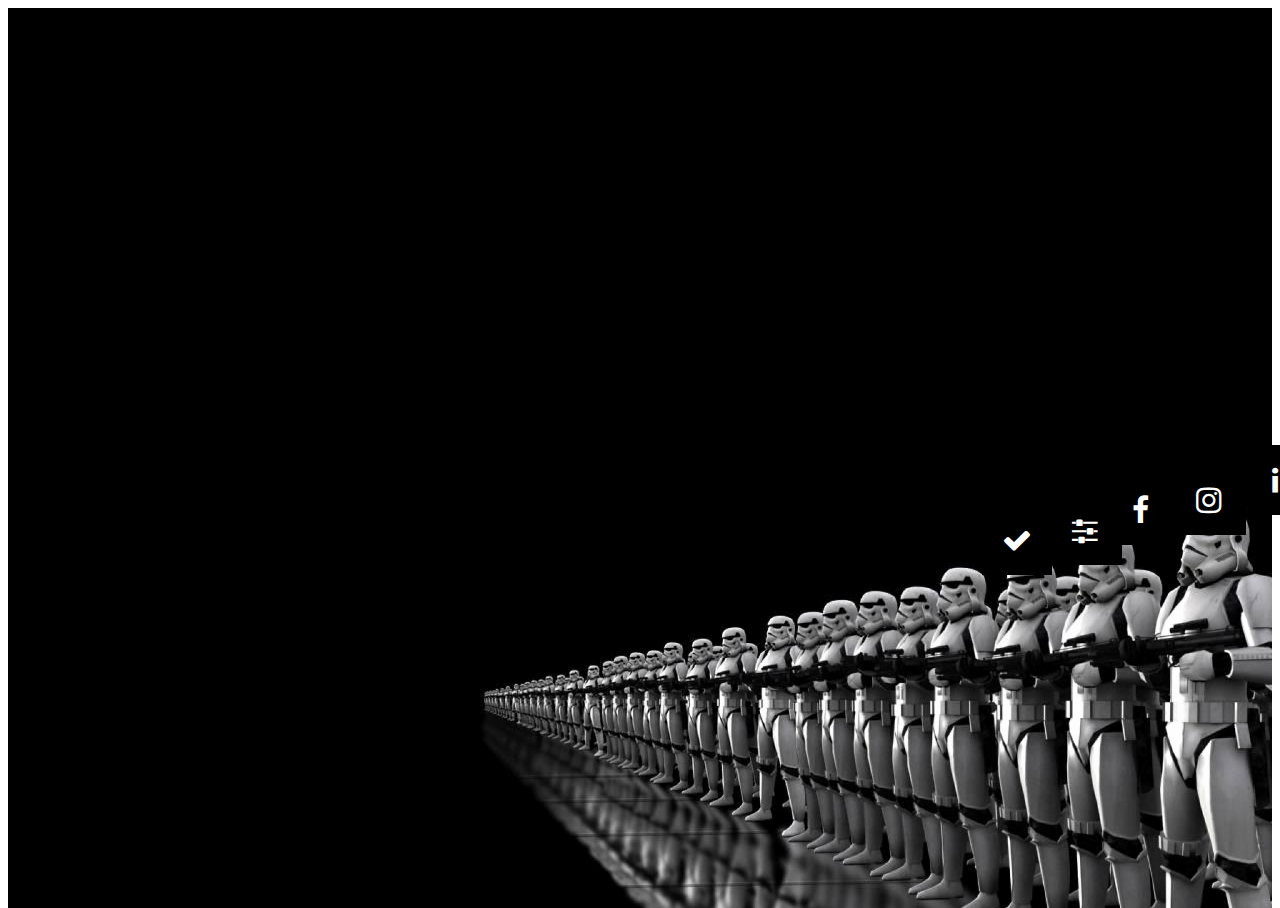
<file: index.html>
<!DOCTYPE html>
<html lang="en">
<head>
    <meta charset="UTF-8">
    <title>Grigor's Page</title>
    <link rel="stylesheet" href="https://cdnjs.cloudflare.com/ajax/libs/font-awesome/4.7.0/css/font-awesome.min.css">

    <link rel="stylesheet" href="Styles/style.css">

</head>
<body>

<audio autoplay src="Sounds/Star%20Wars-%20The%20Imperial%20March%20(Darth%20Vader%20s%20Theme)%20(mp3cut.net).mp3" style="display: none">
</audio>
<div class="bg">

    <a href="https://www.facebook.com/grigor.dabaghyan" target="_blank" class="fa fa-facebook"></a>
    <a href="#" target="_blank" class="fa fa-instagram"></a>
    <a href="https://github.com/GrigorDabaghyan" target="_blank" class="fa fa-github"></a>
    <a href="https://www.linkedin.com/in/grigor-dabaghyan-81039a123/" target="_blank" class="fa fa-linkedin"></a>
    <a href="Pages/carousel.html" class="fa fa-sliders" target="_blank"></a>
    <a href="Pages/ToDoList.html" class="fa fa-check" target="_blank"></a>


</div>


</body>
</html>
</file>
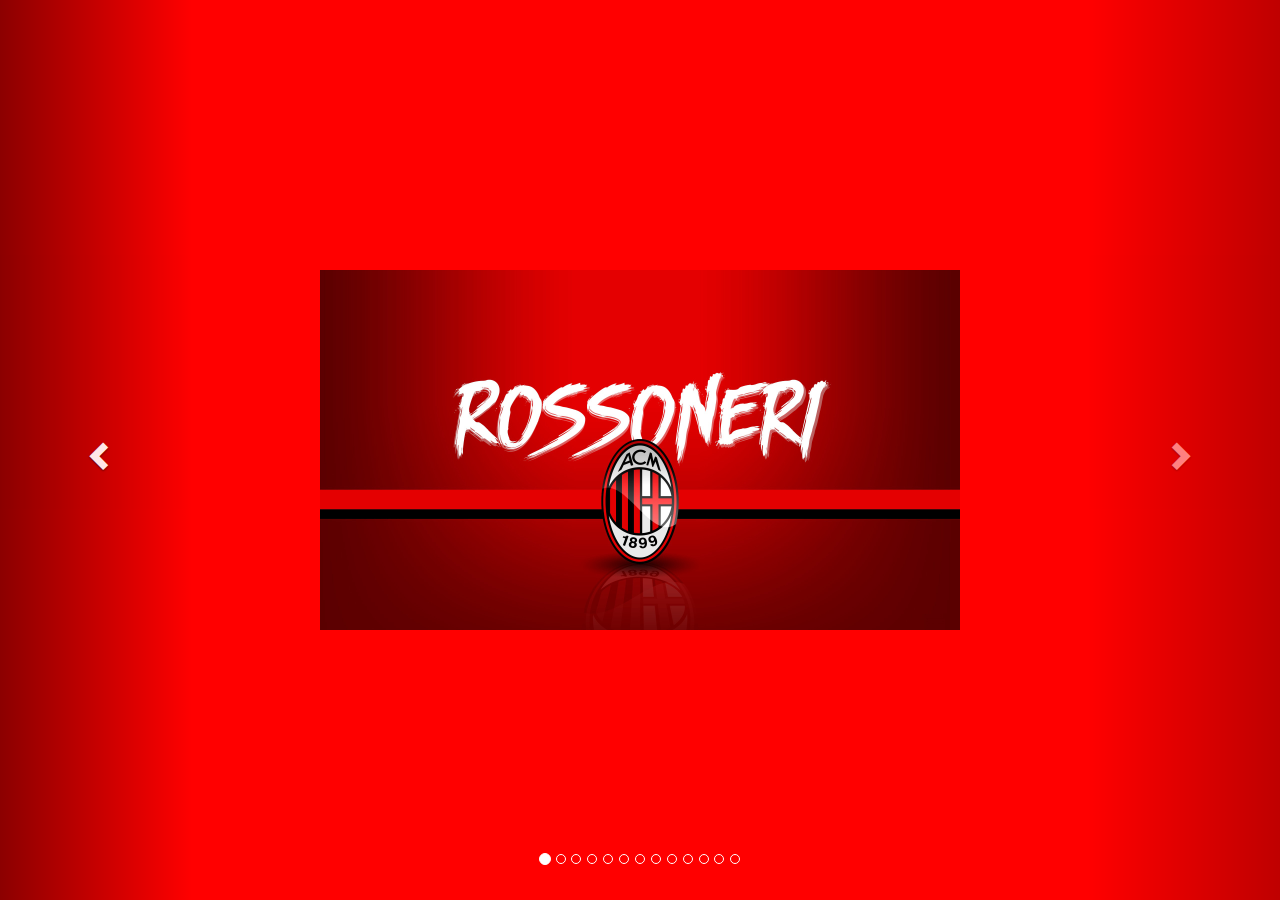
<file: Pages/carousel.html>
<!DOCTYPE html>
<html lang="en">
<head>
    <meta charset="UTF-8">
    <title>Carousel</title>
    <meta charset="utf-8">
    <meta name="viewport" content="width=device-width, initial-scale=1">
    <link rel="stylesheet" href="https://maxcdn.bootstrapcdn.com/bootstrap/3.4.1/css/bootstrap.min.css">
    <script src="https://ajax.googleapis.com/ajax/libs/jquery/3.5.1/jquery.min.js"></script>
    <script src="https://maxcdn.bootstrapcdn.com/bootstrap/3.4.1/js/bootstrap.min.js"></script>
    <link rel="stylesheet" href="../style.css" />
</head>
<body>

<div id="myCarousel" class="carousel slide" data-ride="carousel">
    <ol class="carousel-indicators">
        <li data-target="#myCarousel" data-slide-to="0" class="active"></li>
        <li data-target="#myCarousel" data-slide-to="1"></li>
        <li data-target="#myCarousel" data-slide-to="2"></li>
        <li data-target="#myCarousel" data-slide-to="3"></li>
        <li data-target="#myCarousel" data-slide-to="4"></li>
        <li data-target="#myCarousel" data-slide-to="5"></li>
        <li data-target="#myCarousel" data-slide-to="6"></li>
        <li data-target="#myCarousel" data-slide-to="7"></li>
        <li data-target="#myCarousel" data-slide-to="8"></li>
        <li data-target="#myCarousel" data-slide-to="9"></li>
        <li data-target="#myCarousel" data-slide-to="10"></li>
        <li data-target="#myCarousel" data-slide-to="11"></li>
        <li data-target="#myCarousel" data-slide-to="12"></li>


    </ol>

    <div class="carousel-inner">
        <div class="item active">
            <img src="../images/Carousel/logo-wallpaper-serie-a-sport-ac-milan-football-rossoneri.jpg" alt="Milan">
        </div>

        <div class="item">
            <img class="imgItem" src="../images/Carousel/dida.jpg" alt="Dida">
        </div>

        <div class="item">
            <img class="imgItem" src="../images/Carousel/cafu.jpg" alt="Cafu">
        </div>

        <div class="item">
            <img class="imgItem" src="../images/Carousel/maldini.jpg" alt="Maldini">
        </div>

        <div class="item">
            <img class="imgItem" src="../images/Carousel/nesta.jpg" alt="Nesta">
        </div>

        <div class="item">
            <img class="imgItem" src="../images/Carousel/kaladze.jpg" alt="kaladze">
        </div>

        <div class="item">
            <img class="imgItem" src="../images/Carousel/gattuso.jpg" alt="Gattuso">
        </div>

        <div class="item">
            <img class="imgItem" src="../images/Carousel/seedorf.jpg" alt="Seedorf">
        </div>

        <div class="item">
            <img src="../images/Carousel/pirlo.jpg" alt="Pirlo">
        </div>

        <div class="item">
            <img src="../images/Carousel/kaka.jpg" alt="Kaka">
        </div>

        <div class="item">
            <img src="../images/Carousel/shevchenko.jpg" alt="Shevchenko">
        </div>

        <div class="item">
            <img src="../images/Carousel/inzaghi.jpg" alt="Indzagi">
        </div>

        <div class="item">
            <img src="../images/Carousel/squad.jpg" alt="Squad">
        </div>

    </div>

    <a class="left carousel-control" href="#myCarousel" data-slide="prev">
        <span class="glyphicon glyphicon-chevron-left"></span>
        <span class="sr-only">Previous</span>
    </a>
    <a class="right carousel-control" href="#myCarousel" data-slide="next">
        <span class="glyphicon glyphicon-chevron-right"></span>
        <span class="sr-only">Next</span>
    </a>
</div>
</body>
</html>
</file>
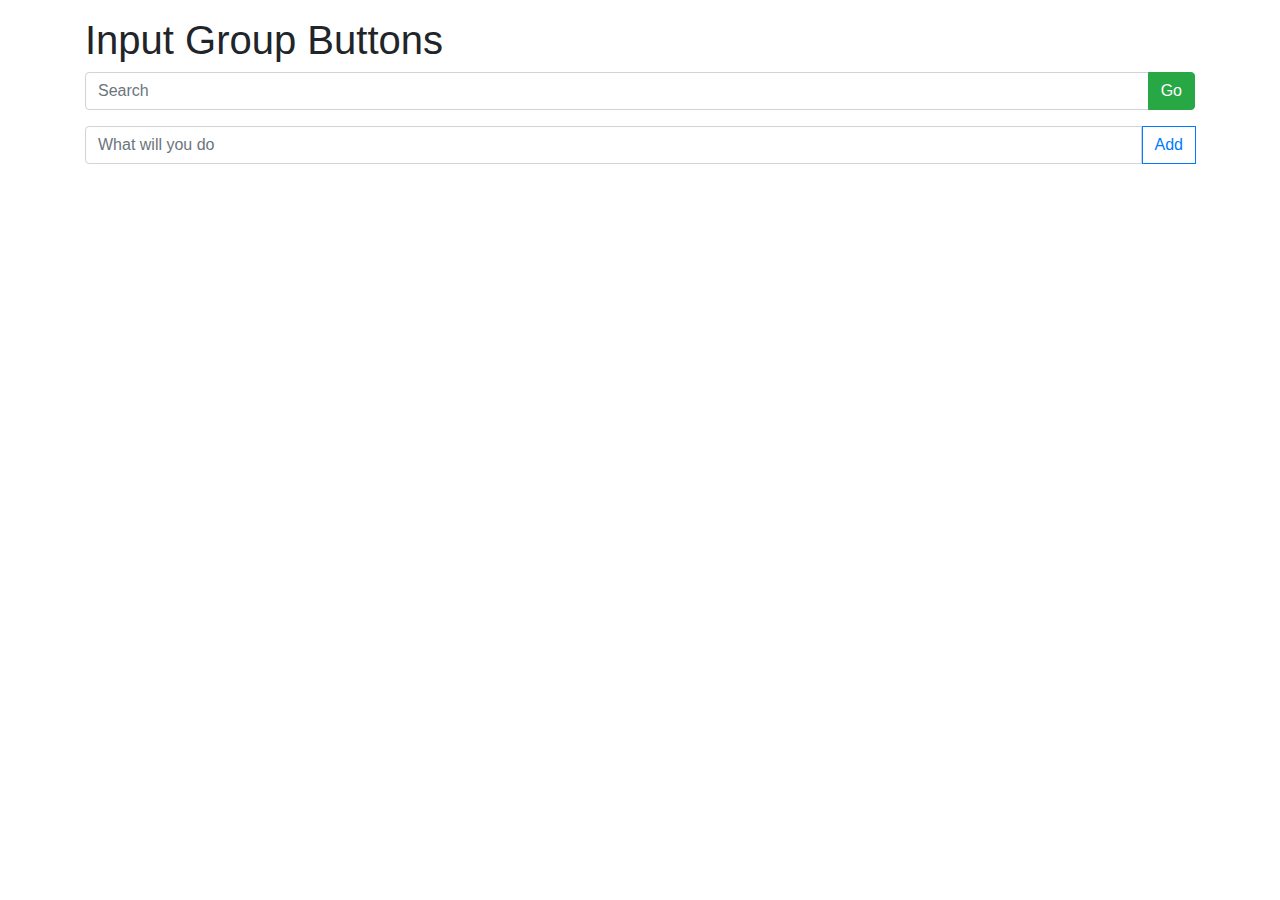
<file: Pages/ToDoList.html>
<!DOCTYPE html>
<html lang="en">
  <head>
    <title>To Do List</title>
    <meta charset="utf-8" />
    <meta name="viewport" content="width=device-width, initial-scale=1" />
    <link
      rel="stylesheet"
      href="https://maxcdn.bootstrapcdn.com/bootstrap/4.5.0/css/bootstrap.min.css"/>
    <link rel="stylesheet" href="../Styles/toDoStyles.css" />
    <script src="https://ajax.googleapis.com/ajax/libs/jquery/3.5.1/jquery.min.js"></script>
    <script src="https://cdnjs.cloudflare.com/ajax/libs/popper.js/1.16.0/umd/popper.min.js"></script>
    <script src="https://maxcdn.bootstrapcdn.com/bootstrap/4.5.0/js/bootstrap.min.js"></script>
    <script type="text/javascript" src="../JS/ToDoList.js"></script>
  </head>
  <body>
    <div class="container mt-3">
      <h1>Input Group Buttons</h1>
      <div class="input-group mb-3">
        <input type="text"
          class="form-control"
          placeholder="Search"
          id="search-element"/>
        <div class="input-group-append">
          <button class="btn btn-success" type="submit" onclick="on_search()">Go</button>
        </div>
      </div>

      <div class="input-group mb-3">
        <input
          type="text"
          class="form-control"
          id="inputToDo"
          placeholder="What will you do"
        />
        <div class="input-group-prepend">
          <button
            class="btn btn-outline-primary"
            onclick="add_item()"
            type="button"
            id="addButton"
          >
            Add
          </button>
        </div>
      </div>
      <div id="list_item" class="input-group mb-3"></div>
    </div>
  </body>
</html>
</file>
<file: Styles/style.css>
.carousel {
    display: flex;
    justify-content: center;
    align-items: center;
    height: 100vh;
    background-color: red;
}

.carousel-inner {
    width: auto;
}

.carousel-inner > .item > img {
    width: 640px;
    height: 360px;
}


.sidenav {
    height: 100%;
    width: 160px;
    position: fixed;
    z-index: 1;
    top: 0;
    left: 0;
    background-color: #111;
    overflow-x: hidden;
    padding-top: 20px;
}

.sidenav a {
    padding: 6px 8px 6px 16px;
    text-decoration: none;
    font-size: 25px;
    color: white;
    display: block;
}

.sidenav a:hover {
    color: #f1f1f1;
}

.main {
    margin-left: 160px;
    font-size: 28px;
    padding: 0px 10px;
}

@media screen and (max-height: 450px) {
    .sidenav {padding-top: 15px;}
    .sidenav a {font-size: 18px;}
}

body, html {
    height: 100%;
}

.bg {
    background-image: url("../star-wars.jpg");
    height: 100%;
    background-position: center;
    background-repeat: no-repeat;
    background-size: cover;
}

.fa {
    padding: 20px;
    font-size: 30px;
    width: 30px;
    text-decoration: none;
    margin: 5px 2px;
}

.fa:hover {
    opacity: 0.7;
}

.fa-facebook {
    background: black;
    color: white;
    position: absolute;
    left: 1110px;
    top: 470px;
}

.fa-instagram {
    background: black;
    color: white;
    position: absolute;
    left: 1174px;
    top: 460px;
}

.fa-github {
    background: black;
    color: white;
    position: absolute;
    left: 1357px;
    top: 410px;

}

.fa-linkedin {
    background: black;
    color: white;
    position: absolute;
    left: 1250px;
    top: 440px;
}

.todo-list{
    background-image: url("tick (1).png");
    background-position: center;
    background-repeat: no-repeat;
    background-size: cover;
    background-color: white;
    padding: 20px;
    font-size: 30px;
    text-decoration: none;
    margin: 5px 2px;
    position: absolute;
    left: 1050px;
    top: 510px;

}

.fa-sliders{
    background: black;
    color: white;
    position: absolute;
    left: 1050px;
    top: 490px;
}

.fa-check{
    background: black;
    color: white;
    position: absolute;
    left: 980px;
    top: 500px;
}
</file>
<file: style.css>
.carousel {
    display: flex;
    justify-content: center;
    align-items: center;
    height: 100vh;
    background-color: red;
}

.carousel-inner {
    width: auto;
}

.carousel-inner > .item > img {
    width: 640px;
    height: 360px;
}


.sidenav {
    height: 100%;
    width: 160px;
    position: fixed;
    z-index: 1;
    top: 0;
    left: 0;
    background-color: #111;
    overflow-x: hidden;
    padding-top: 20px;
}

.sidenav a {
    padding: 6px 8px 6px 16px;
    text-decoration: none;
    font-size: 25px;
    color: white;
    display: block;
}

.sidenav a:hover {
    color: #f1f1f1;
}

.main {
    margin-left: 160px;
    font-size: 28px;
    padding: 0px 10px;
}

@media screen and (max-height: 450px) {
    .sidenav {padding-top: 15px;}
    .sidenav a {font-size: 18px;}
}

body, html {
    height: 100%;
}

.bg {
    background-image: url("star-wars.jpg");

    /* Full height */
    height: 100%;

    /* Center and scale the image nicely */
    background-position: center;
    background-repeat: no-repeat;
    background-size: cover;
}

.fa {
    padding: 20px;
    font-size: 30px;
    width: 30px;
    text-decoration: none;
    margin: 5px 2px;
}

.fa:hover {
    opacity: 0.7;
}

.fa-facebook {
    background: black;
    color: white;
    position: absolute;
    left: 1110px;
    top: 470px;
}

.fa-instagram {
    background: black;
    color: white;
    position: absolute;
    left: 1174px;
    top: 460px;
}

.fa-github {
    background: black;
    color: white;
    position: absolute;
    left: 1357px;
    top: 410px;

}

.fa-linkedin {
    background: black;
    color: white;
    position: absolute;
    left: 1250px;
    top: 440px;
}


.fa-sliders{
    background: black;
    color: white;
    position: absolute;
    left: 1050px;
    top: 490px;
}

.fa-check{
    background: black;
    color: white;
    position: absolute;
    left: 980px;
    top: 500px;
}
</file>
<file: Styles/toDoStyles.css>
.todo-list-item {
  padding: 10px;
  width: 100%;
  border: 2px solid black;
  margin: 10px 0 10px 0;
}

.todo-list-item-wrapper {
  display: flex;
  justify-content: space-between;
}

.text {
  display: flex;
  align-items: center;
}

.active {
  background-color: green;
}

.inactive {
  background-color: red;
}

.hidden {
  display: none;
}
</file>
